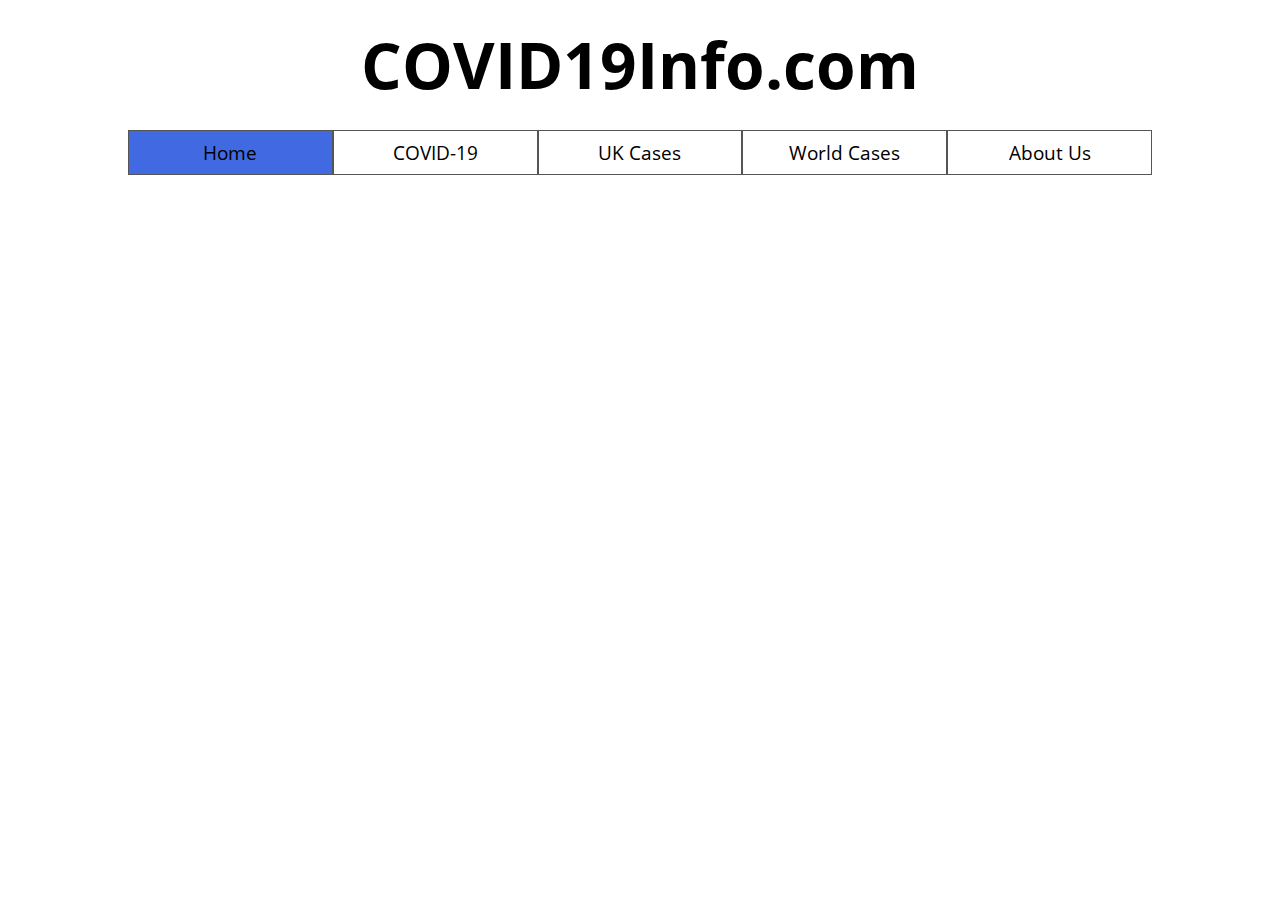
<file: index.html>
<!DOCTYPE html>
<html>
<head>
<meta name="viewport" content="width=device-width, initial-scale=1">
<link rel="stylesheet" href="stylesheet.css">
<script src="https://ajax.googleapis.com/ajax/libs/jquery/3.5.1/jquery.min.js"></script>
<script src="javascript.js"></script>
<link rel="stylesheet" href="https://cdnjs.cloudflare.com/ajax/libs/font-awesome/4.7.0/css/font-awesome.min.css">
</head>
<title> COVID-19 Home</Title>

<body>

<div class = "name">
<h1><a href="index.html">COVID19Info.com</a></h1>
</div>


<div class = "navbar" >
  <a class = "active" href="index.html">Home</a>
  <a href="covid19.html">COVID-19</a>
  <a href="ukCases.html">UK Cases</a>
  <a href="https://priceless-easley-d7a189.netlify.app/">World Cases</a>
  <a href="aboutUs.html">About Us</a>
</div>

<div class="parallax"></div>
<div id="total"></div>


</body>
</html>
</file>
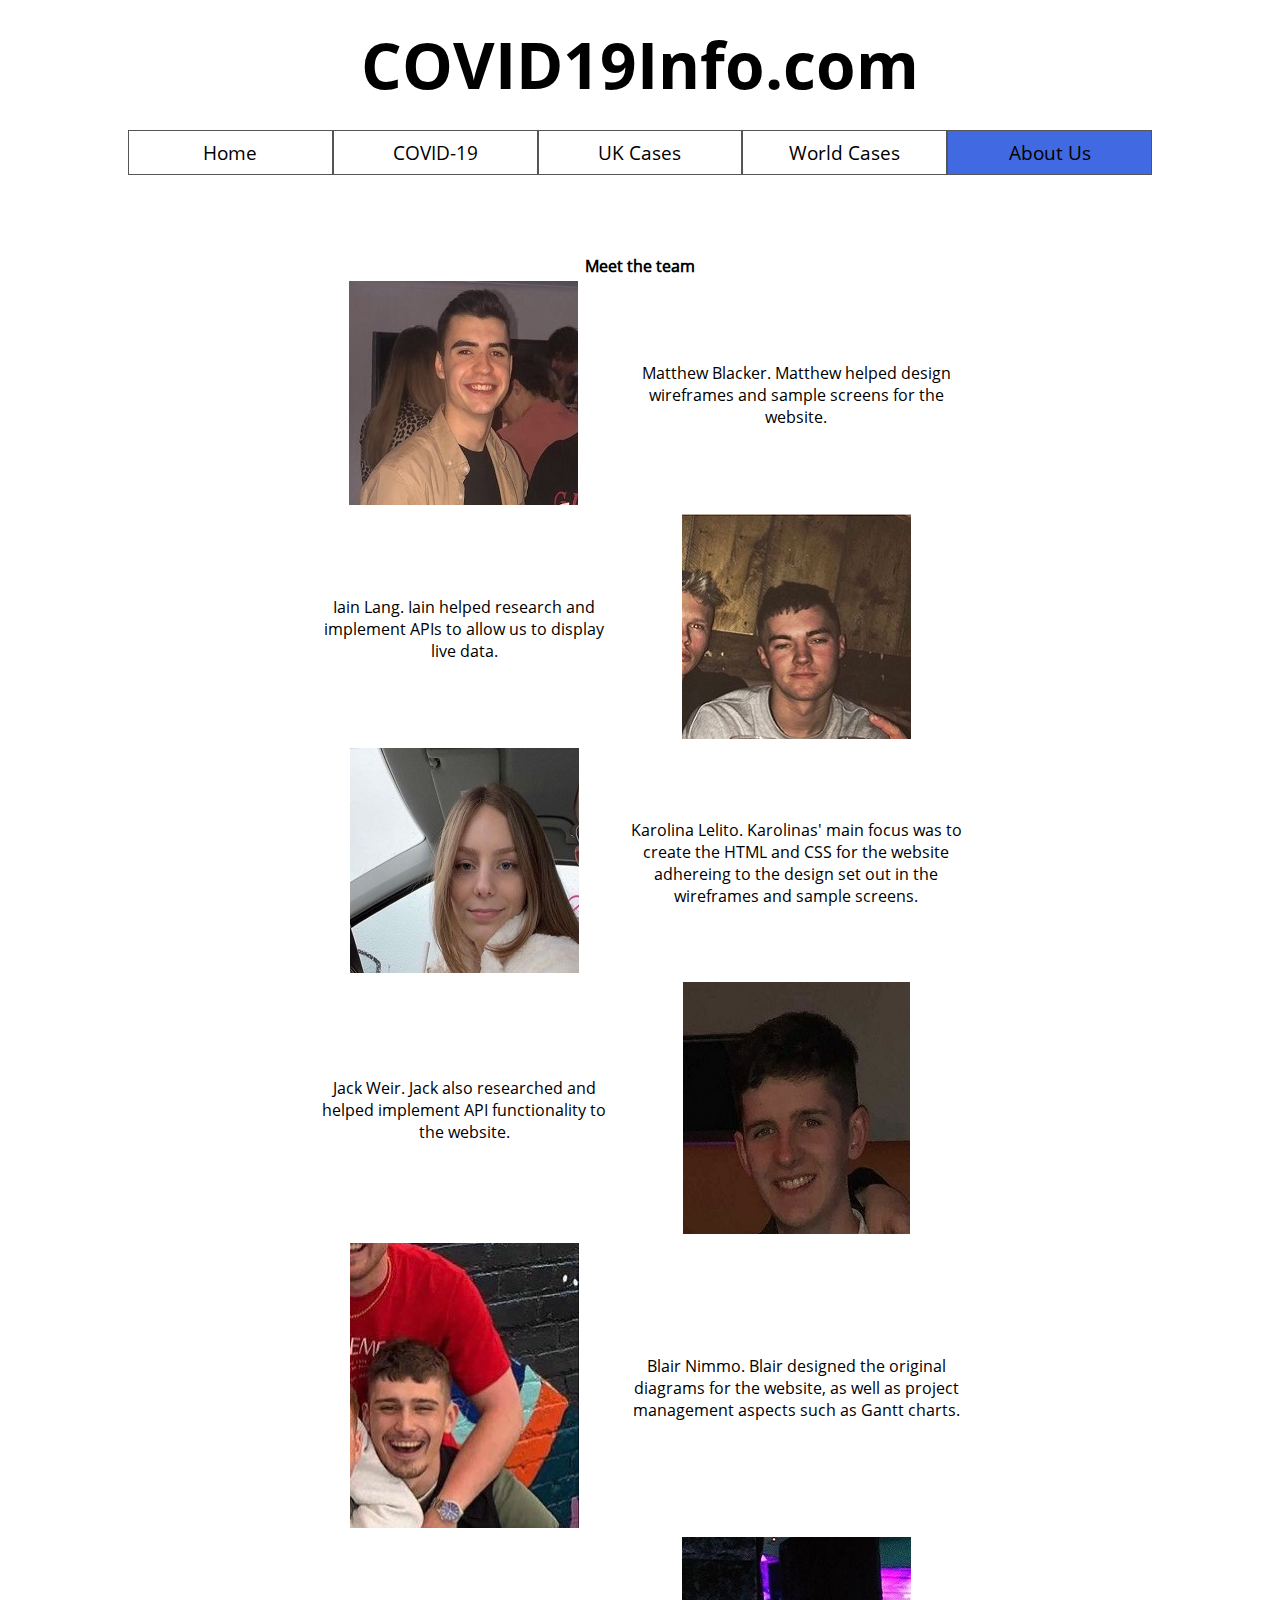
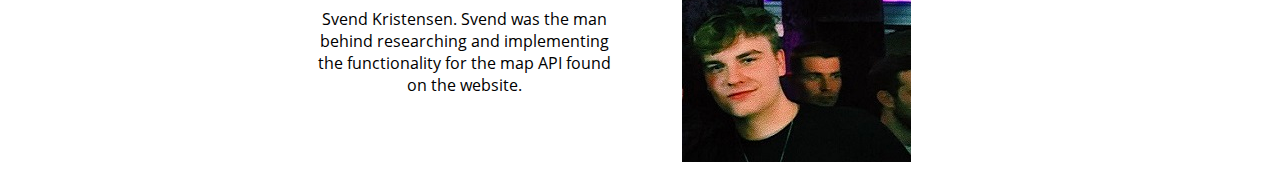
<file: aboutUs.html>
<!DOCTYPE html>
<html>
<head>
<meta http-equiv="content-type" content="text/html; charset=utf-8" />
<title>About Us</title>
<link href="stylesheet.css" rel="stylesheet" type="text/css">
</head>

<body>

<div class = "name">
<h1><a href="index.html">COVID19Info.com</a></h1>
</div>


<div class = "navbar">
<div class="navbar-centered">
  <a href="index.html">Home</a>
  <a href="covid19.html">COVID-19</a>
  <a href="ukCases.html">UK Cases</a>
  <a href="https://priceless-easley-d7a189.netlify.app/">World Cases</a>
  <a class = "active" href="aboutUs.html">About Us</a>
</div>
</div>

<div class="parallax"></div>

<div class="content">
  <h2>What we do</h2>
  <p>We are here to provide you visual representations of the extent COVID-19 has affected everyone. We want
  everyone to easily access any type of information they would like and understand it well. Our aim is to 
  help you understand and therefore help make a difference and reduce this virus that is taking over our lives.
  </p>
</div>
    


<div class = "content">
  <h2>Who we are</h2>
  <p>We are 6 BSc Honour Computing students from Glasgow Caledonian University who have been working on a 
  project demonstrating data visualisation through API's in the form of a COVID informatic website.
  <br>
  </p>
</div>

<table>
  <th colspan="2">Meet the team</th>
  <tr>
    <td><img src="mb.jpg" alt="Matthew Blacker"></td>
    <td>Matthew Blacker. Matthew helped design wireframes and sample screens for the website.</td>
  </tr>
  <tr>
    <td>Iain Lang. Iain helped research and implement APIs to allow us to display live data.</td>
    <td><img src="il.jpg" alt="Iain Lang"></td>
  <tr>
    <td><img src="kl.jpg" alt="Karolina Lelito"></td>
    <td>Karolina Lelito. Karolinas' main focus was to create the HTML and CSS for the website adhereing to the design set out in the wireframes and sample screens.</td>
  </tr>
  <tr>
    <td>Jack Weir. Jack also researched and helped implement API functionality to the website.</td>
    <td><img src="jw.jpg" alt="Jack Weir"></td>
  </tr>
  <tr>
    <td><img src="bn.jpg" alt="Blair Nimmo"></td>
    <td>Blair Nimmo. Blair designed the original diagrams for the website, as well as project management aspects such as Gantt charts.</td>
  </tr>
  <tr>
    <td>Svend Kristensen. Svend was the man behind researching and implementing the functionality for the map API found on the website.</td>
    <td><img src="sk.jpg" alt="svendkristnsen"></td>
  </tr>
</table>
</body>
</html>
</file>
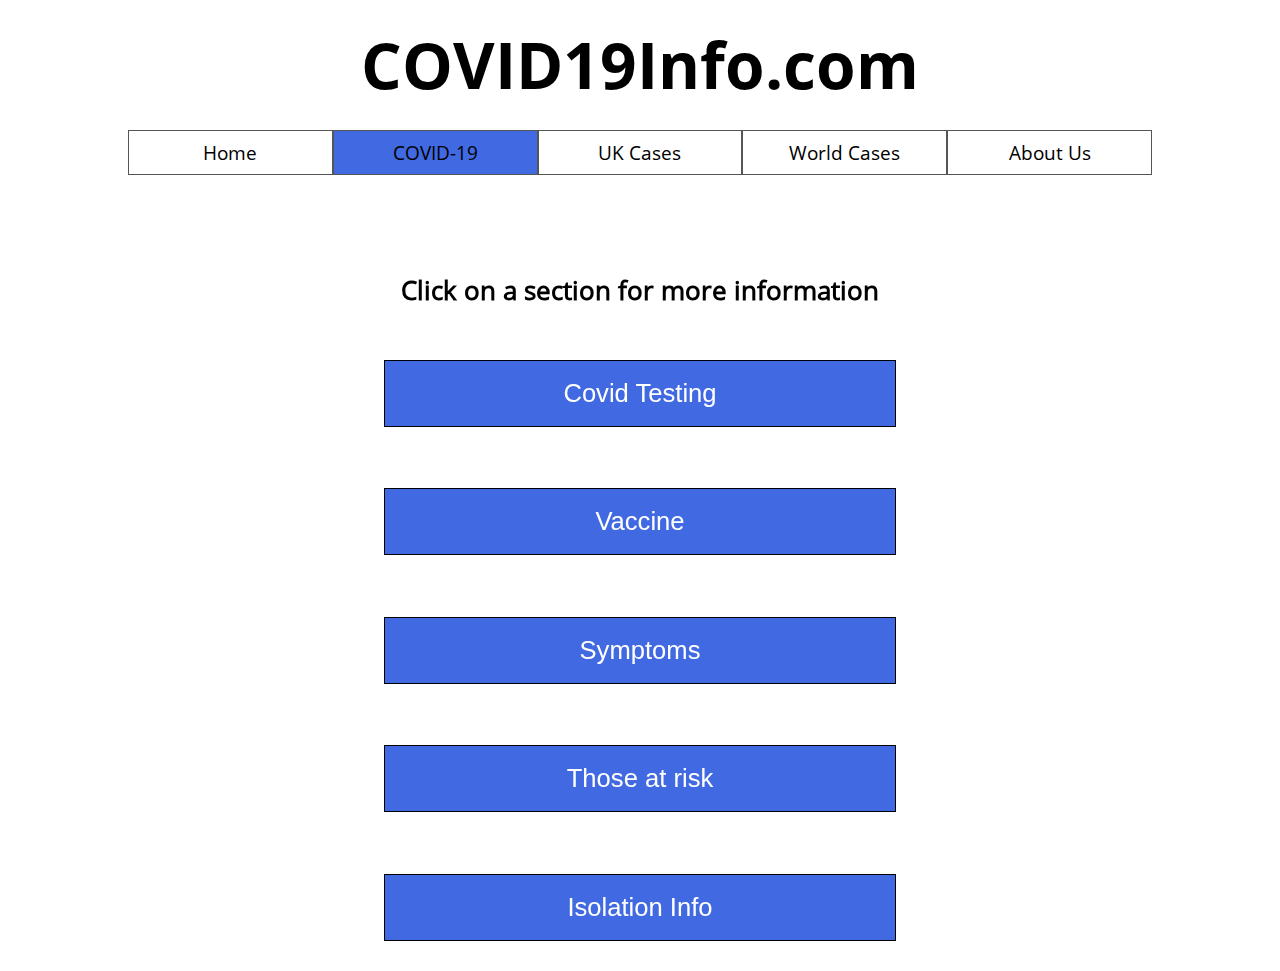
<file: covid19.html>
<!DOCTYPE html>
<html>
<head>

<title>COVID-19 Info</title>
<link href="stylesheet.css" rel="stylesheet" type="text/css">
<meta http-equiv="content-type" content="text/html; charset=utf-8" />
</head>
<body>

<div class = "name">
<h1><a href="index.html">COVID19Info.com</a></h1>
</div>


<div class ="navbar">
<div class="navbar-centered">
  <a href="index.html">Home</a>
  <a class ="active" href="covid19.html">COVID-19</a>
  <a href="ukCases.html">UK Cases</a>
  <a href="https://priceless-easley-d7a189.netlify.app/">World Cases</a>
  <a href="aboutUs.html">About Us</a>
</div>
</div>

<div class="parallax"></div>
<body>

<h2 class="infoHeader">Click on a section for more information</h2>

<button class="collapsible">Covid Testing</button>
<div class="content">
  	<p>In order to book/order a COVID-19 test you need to be experiencing at least one of the coronavirus symptoms. 
	<br>They are as follows: a high temperature, a new and continuous cough or loss of sense of smell or taste (applies to changes in them as well).
	<br>If you are not experiencing at least one of these symptoms, then you do not require a test.
	<br>If you need a test, then book as soon as possible after developing the symptoms. This can be done by either booking a visit to a test site closest to home (they are open 7 days a week) or you can order a home test kit. 
	The test consists of using a long cotton bud to take a swab of the inside of your nose and the back of your throat.
	<br></br>England and Northern Ireland – you need to get a test done within the first 8 days of showing symptoms. Days 1-7 you can either get tested at a test site or get a home test kit.
	 On day 8 you must go to a test site – too late to order a home test kit.
	<br></br>Scotland – you need to get a test done within the first 5 days of showing symptoms. Days 1-4 you can either get tested at a test site or get a home test kit. 
	On day 5 you must go to a test site – too late to order a home test kit.
	<br></br>Wales – you need to get a test done within the first 5 days of showing symptoms. Days 1-4 you can either get tested at a test site or get a home test kit.
	On day 5 you must go to a test site – too late to order a home test kit.
	</p>
	 
	 
	<h4>
	Please follow this website for more information and to book online:
	</h4>
	 
	<p>
	<a id="testLink" href= "https://www.gov.uk/get-coronavirus-test">  Get A Coronavirus Test  </a>
	</p>  
</div>

<button class="collapsible">Vaccine</button>
<div class="content">
  <p>In order to book your COVID-19 vaccination you must fall under one of these categories: 
	aged 60 or over, a high risk from coronavirus (clinically extremely vulnerable), you are an 
	eligible frontline health or social care worker, you have a condition that puts you at higher 
	risk (clinically vulnerable), you are a main carer for someone at high risk from coronavirus.
	<br>If you are not eligible for a vaccination, then you must wait to be contacted by the NHS for 
	when it is your turn. Please do not contact the NHS beforehand.
	<br></br>To book you will need to have 2 doses of the vaccine at two separate occasions. The 2nd vaccine
	should be no longer than 12 weeks after the 1st. You should book both appointments at the same time.
	<br></br>If you've had a positive COVID-19 test, you must wait at least 4 weeks from the date you had the 
	test before you book an appointment.
	<h4>
	Please follow this website for more information and to book online:
	</h4>
	 
	<p>
	<a id="testLink" href= "https://www.nhs.uk/conditions/coronavirus-covid-19/coronavirus-vaccination/book-coronavirus-vaccination/">  Get Coronavirus Vaccination  </a>

	</p>
</div>

<button class="collapsible">Symptoms</button>
<div class="content">
	<p>  The main symptoms are as follows: a high temperature, a new and continuous cough 
	or loss of sense of smell or taste (applies to changes in them as well)
	If you have at least one of these then you must get a test and isolate until you get a 
	negative coronavirus result.
	</p>
</div>

<button class="collapsible">Those at risk</button>
<div class="content">
	<p>You're considered clinically extremely vulnerable if:
	<br>
	•	Your doctor or GP has classed you as clinically extremely vulnerable because they think you're at high risk of getting seriously ill
	<br>•	You've been identified as possibly being at high risk through the COVID-19 Population Risk Assessment
	<br>•	You've had an organ transplant
	<br>•	You're having chemotherapy or antibody treatment for cancer, including immunotherapy
	<br>•	You're having an intense course of radiotherapy (radical radiotherapy) for lung cancer
	<br>•	You're having targeted cancer treatments that can affect the immune system (such as protein kinase inhibitors or PARP inhibitors)
	<br>•	You have blood or bone marrow cancer (such as leukaemia, lymphoma or myeloma)
	<br>•	You've had a bone marrow or stem cell transplant in the past 6 months, or are still taking immunosuppressant medicine
	<br>•	You've been told by a doctor you have a severe lung condition (such as cystic fibrosis, severe asthma or severe COPD)
	<br>•	You have a condition that means you have a very high risk of getting infections (such as SCID or sickle cell)
	<br>•	You're taking medicine that makes you much more likely to get infections (such as high doses of steroids or immunosuppressant medicine)
	<br>•	You have a serious heart condition and are pregnant
	<br>•	You have a problem with your spleen or your spleen has been removed (splenectomy)
	<br>•	You're an adult with Down's syndrome
	<br>•	You're an adult who is having dialysis or has severe (stage 5) long-term kidney disease
	<br><h4> Please follow this website to find out if you are extremely vulnerable:</h4>
	<p>
	<a id="testLink" href= "https://digital.nhs.uk/coronavirus/shielded-patient-list/guidance-for-adults-children-and-young-people">  Shielded Patient List  </a>
	</p>
</div>

<button class="collapsible">Isolation Info</button>
<div class="content">
	<p>Self isolation is when you do not leave your home as its suspected you have coronavirus – do not go to work, school or public places, do not go on public transport, do not go out for food or medicine, do not have visitors, do not go out to exercise – ask someone to help provide essentials. This helps to stop the virus spreading. If you test positive for coronavirus, it is a legal requirement to self-isolate – you risk being fined if you do not.
	Tell people that you have been in close contact with that you have symptoms and are isolating 
	<br>You need to self-isolate if:
	<br>•	You have coronavirus symptoms
	<br>•	You have tested positive for coronavirus
	<br>•	You live with someone who has coronavirus symptoms or is positive
	<br>•	Someone in your support bubble has symptoms or is positive and you have been in contact with them less than 48 hours ago
	<br>•	You have been told you have been in contact with someone positive by the NHS Track and Trace
	<br>•	You have arrived in the UK from another country that has high levels of coronavirus
	<br><h4> Please follow this website to find out how long to self-isolate if you fit into the categories above:</h4>
	<p>
	<a id="testLink" href= "https://www.nhs.uk/conditions/coronavirus-covid-19/self-isolation-and-treatment/how-long-to-self-isolate/"> How Long to Self-Isolate  </a>

	</p>
</div>

<script>
var coll = document.getElementsByClassName("collapsible");
var i;

for (i = 0; i < coll.length; i++) {
  coll[i].addEventListener("click", function() {
    this.classList.toggle("active");
    var content = this.nextElementSibling;
    if (content.style.maxHeight){
      content.style.maxHeight = null;
    } else {
      content.style.maxHeight = content.scrollHeight + "px";
    } 
  });
}
</script>

</body>
</html>
</file>
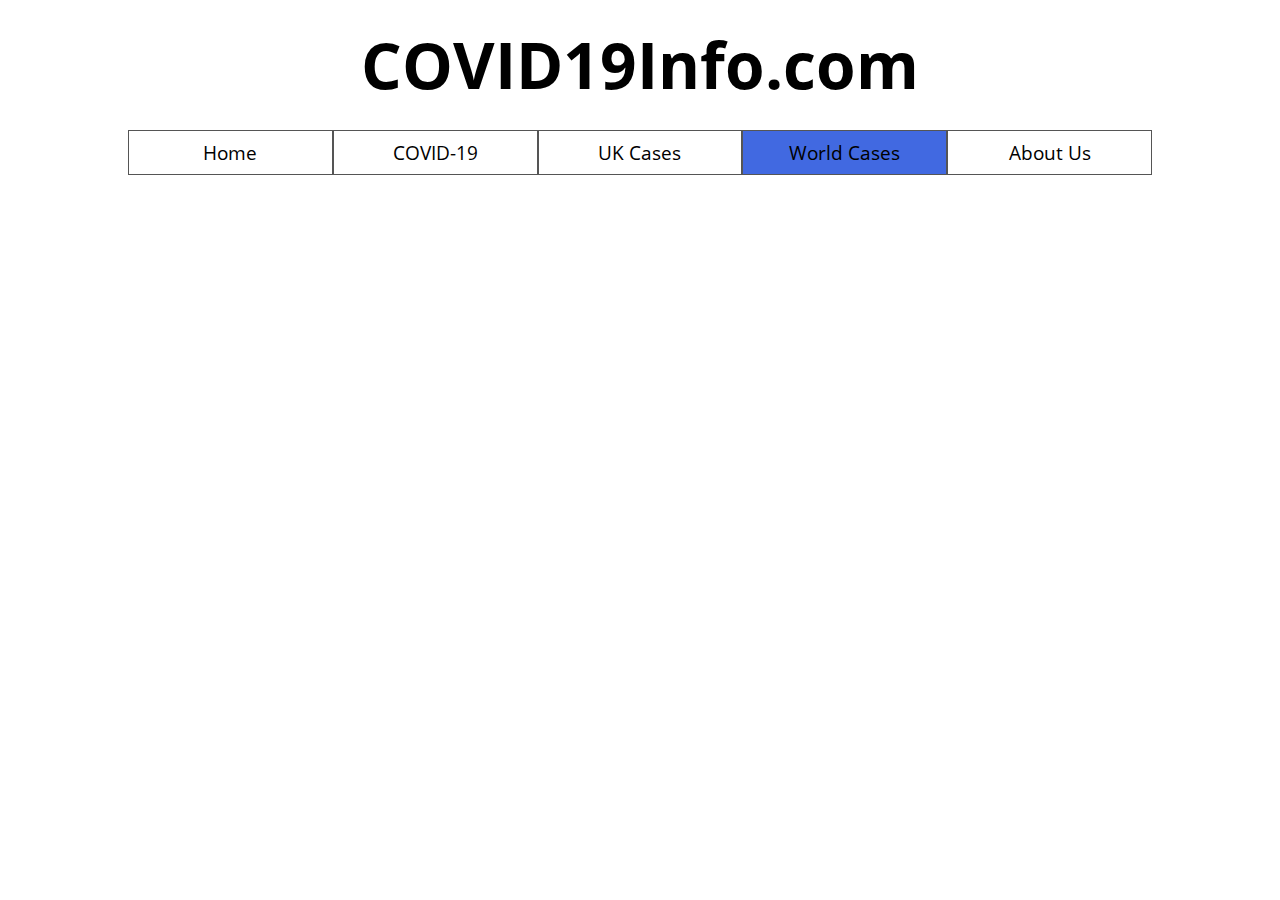
<file: worldCases.html>
<!DOCTYPE html>
<html>
<head>
<meta http-equiv="content-type" content="text/html; charset=utf-8" />
<title>COVID-19 Worldwide</title>
<link href="stylesheet.css" rel="stylesheet" type="text/css">
</head>

<body>

<div class = "name">
<h1><a href="index.html">COVID19Info.com</a></h1>
</div>


<div class = "navbar">
<div class="navbar-centered">
  <a href="index.html">Home</a>
  <a href="covid19.html">COVID-19</a>
  <a href="ukCases.html">UK Cases</a>
  <a class = "active"  href="worldCases.html">World Cases</a>
  <a href="aboutUs.html">About Us</a>
</div>
</div>
<div class="parallax"></div>
</file>
<file: stylesheet.css>
@font-face {
	font-family: OpenSans-Bold;
	src: url(../Fonts/OpenSans-Bold.ttf);
}
@font-face {
	font-family: OpenSans-Regular;
	src: url(../Fonts/OpenSans-Regular.ttf);
}


.name{
	position: relative;
	font-family: OpenSans-Bold;
	background-color: white;
	text-align:center;
	margin: auto;

}

.name a{
	float: center;
	color: black;
	font-size: 50px;
	text-decoration: none;
	font-size: 5vw;
}

.navbar{
	background-color: white;
	overflow: hidden;
	
}

.navbar a {	
	float: left;
	color: black;
	text-align:center;
	display: block;
 	padding: 8px;
    text-decoration: none;
    font-size: 1.5vw;
	width: 20%;
	border: 1px solid #555;
}


.navbar a:hover {
	background-color : #67CCFF;
	color: black;
	
}
.navbar a.active {
	background-color: royalblue;
	color: black;
}


body{
	width: 80%;
	margin: auto;
	font-family: OpenSans-Regular;
	font-size:16px;
}


.tableData{
	border: 1px solid black;
	margin: auto;
}

.chartSec1{
	width: 40%;
	display: flex;
	margin-left: 5%;
	margin-bottom: 3%;
}

.chartSec2{
	display: flex;
	width: 40%;
	margin-left: 5%;
	margin-bottom: 8%;
}


#engHospitalChart{
	margin-right: 5%;
	float: left;
	margin-left: 5%;
}

#engNewCasesChart{
	margin-right: 5%;
	float: left;
	margin-left: 5%;
}

#walNewCasesChart{
	margin-right: 5%;
	float: left;
	margin-left: 5%;
}

#walHospitalChart{
	margin-right: 5%;
	float: left;
	margin-left: 5%;
}

#niNewCasesChart{
	margin-right: 5%;
	float: left;
	margin-left: 5%;
}

#niHospitalChart{
	margin-right: 5%;
	float: left;
	margin-left: 5%;
}


#scoHospitalChart{
	margin-right: 5%;
	float: left;
	margin-left: 5%;
}

#scoNewCasesChart{
	margin-right: 5%;
	float: left;
	margin-left: 5%;
}

#UKHospitalChart{
	margin-right: 5%;
	float: left;
	margin-left: 5%;
}

#UKNewCasesChart{
	margin-right: 5%;
	float: left;
	margin-left: 5%;
}

#dataTable td{
	text-align: center;
	width: 20%;
}

#dataTable{
	width:50%;
	margin-left: 25%;
}



#total{
	margin-left: auto;
	margin-right: auto;
	font-size: 1vw;
	width: 50%;
	text-align: center;
}

.number{
	font-size: 2vw;
}

.intro{
	font-size: 1.5vw;
}

.parallax {
  background-image: url("https://c.files.bbci.co.uk/D505/production/_115033545_gettyimages-1226314512.jpg");
  height: 6vw;
  background-attachment: fixed;
  background-position: center;
  background-repeat: no-repeat;
  background-size: cover;
}

table{
	width: 65%;
	margin-left: auto;
	margin-right: auto;
	font-size: 1em;
	display: block;
	text-align: center;
}


#testLink{
	background-color: yellow;
	padding:12px;
	border: 3px solid black;
	color: black;
	font-size: 1vw;
}

.indexinfo{
	position: relative;
	text-align:justify;
	left: 690px;
	width: 30%; 
}

.collapsible {
  background-color: royalblue;
  color: white;
  padding: 18px;
  width: 50%;
  border: none;
  text-align: center;
  outline: none;
  font-size: 2vw;
  margin-top: 3%;
  margin-bottom: 3%;
  margin-left: 25%;
  display: inline-block;
  border: 1px solid black;
}

.active, .collapsible:hover {
  background-color: white;
  color: black;
}

.content {
  padding: 0 18px;
  max-height: 0;
  overflow: auto;
  transition: max-height 0.2s ease-out;
  background-color: #fafafa;
}

h2{
	font-size: 2vw;
}

img{
	max-width: 100%;
	height: auto;
}


.aboutUsContent{
	width: 50%;
	margin-left: auto;
	margin-right: auto;
	font-size: 1.25vw;
}

.bio{
	font-size: 1em;
}

* {
  box-sizing: border-box;
}

.infoHeader{
	text-align: center;
}

.inputs label{
	display: block;
	text-align: left;
	padding-top: 10px;
	margin-left: 10%;
}

.inputs input{
	width: 80%;
	margin: 15px;
	margin-left: 10%;
	font-size: 2em;
	border: 1px solid black;
	border-radius: 5px;
}

.querybox{
	margin-left: 10%;
	width: 80%;
	height: 150px;
	font-size: 1.75em;
	border: 1px solid black;
	resize: none;
	text-align: left;
	border-radius: 5px;
}

.qbtn{
	display: block;
	padding: 15px;
	font-size: 1em;
	margin-left: 10%;
}

.qbtn:hover{
	border: 2px solid #037EC1;
}

/* Style the container/contact section */
.container {
	
  position: relative;
  left: 655px;
  border-radius: 5px;
  background-color: #DCDCDC;
  padding: 20px ;
  bottom: 125px;
  
}

.error{
	width: 70%;
	margin-left: auto;
	margin-right: auto;
	margin-top: 10px;
	text-align: center;
	background-color: #fcd1d1;
	color: #ff0000;
	border: 1px solid #ff0000;
	font-size: 1.2em;
}

/* Create two columns that float next to eachother */
.column {
  float: left;
  width: 50%;
  margin-top: 6px;
  padding: 20px;
}

/* Clear floats after the columns */
.row:after {
  content: "";
  display: table;
  clear: both;
}

/* Responsive layout - when the screen is less than 600px wide, make the two columns stack on top of each other instead of next to each other */
@media screen and (max-width: 600px) {

}



}
@media screen and (min-width: 480px) {
</file>
